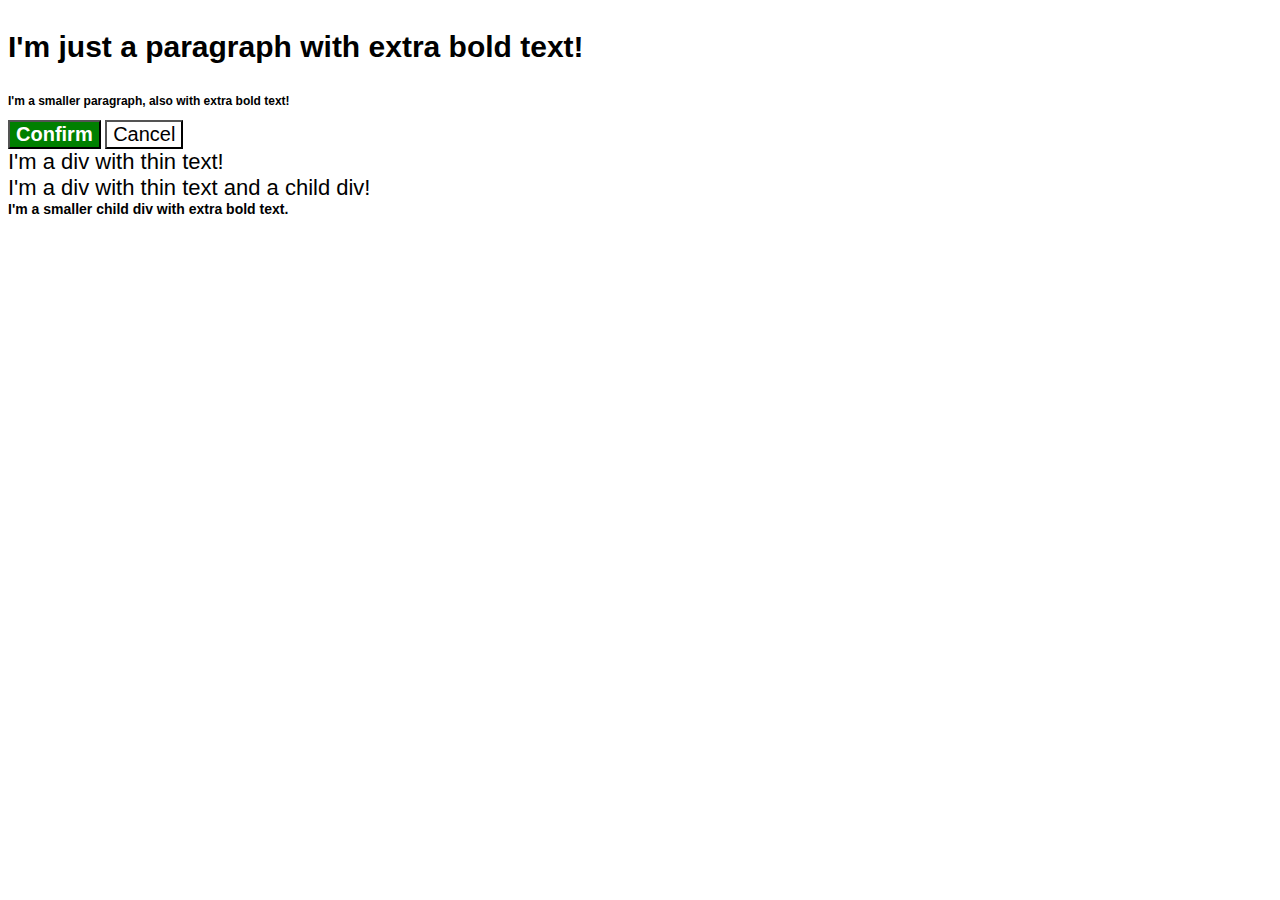
<file: theCascade/index.html>
<!DOCTYPE html>
<html lang="en">
  <head>
    <meta charset="UTF-8">
    <meta http-equiv="X-UA-Compatible" content="IE=edge">
    <meta name="viewport" content="width=device-width, initial-scale=1.0">
    <title>Fix the Cascade</title>
    <link rel="stylesheet" href="style.css">
  </head>
  <body>
    <p class="para">I'm just a paragraph with extra bold text!</p>
    <p class="para small-para">I'm a smaller paragraph, also with extra bold text!</p>

    <button id="confirm-button" class="button confirm">Confirm</button>
    <button id="cancel-button" class="button cancel">Cancel</button>

    <div class="text">I'm a div with thin text!</div>
    <div class="text">I'm a div with thin text and a child div!
      <div class="text child">I'm a smaller child div with extra bold text.</div>
    </div>
  </body>
</html>
</file>
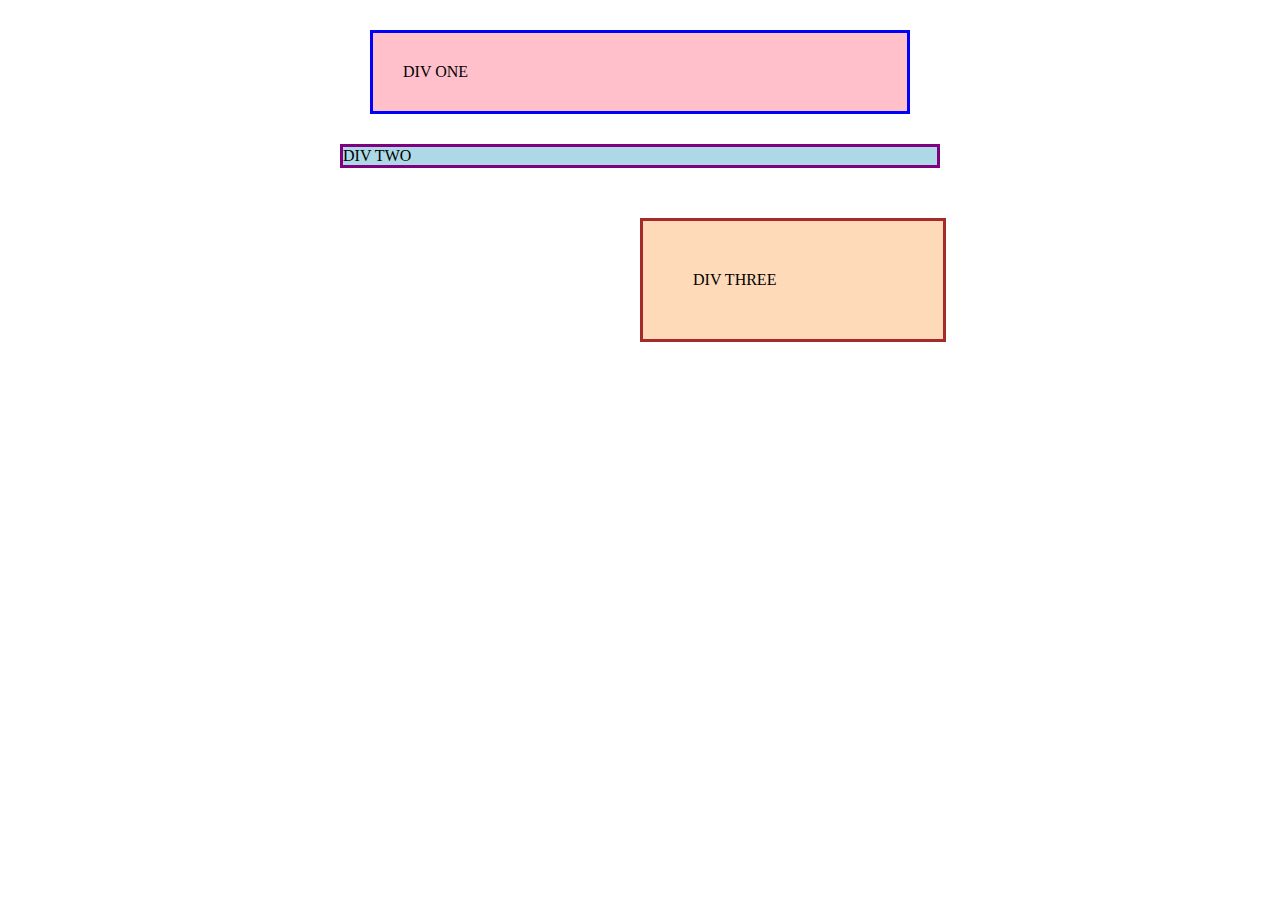
<file: blockAndInline/01-margin-and-padding-1/index.html>
<!DOCTYPE html>
<html lang="en">
  <head>
    <meta charset="UTF-8">
    <meta http-equiv="X-UA-Compatible" content="IE=edge">
    <meta name="viewport" content="width=device-width, initial-scale=1.0">
    <title>Margin and Padding exercise</title>
    <link rel="stylesheet" href="style.css">
  </head>
  <body>
    <div class="one">
      DIV ONE
    </div>
    <div class="two">
      DIV TWO
    </div>
    <div class="three">
      DIV THREE
    </div>
  </body>
</html>
</file>
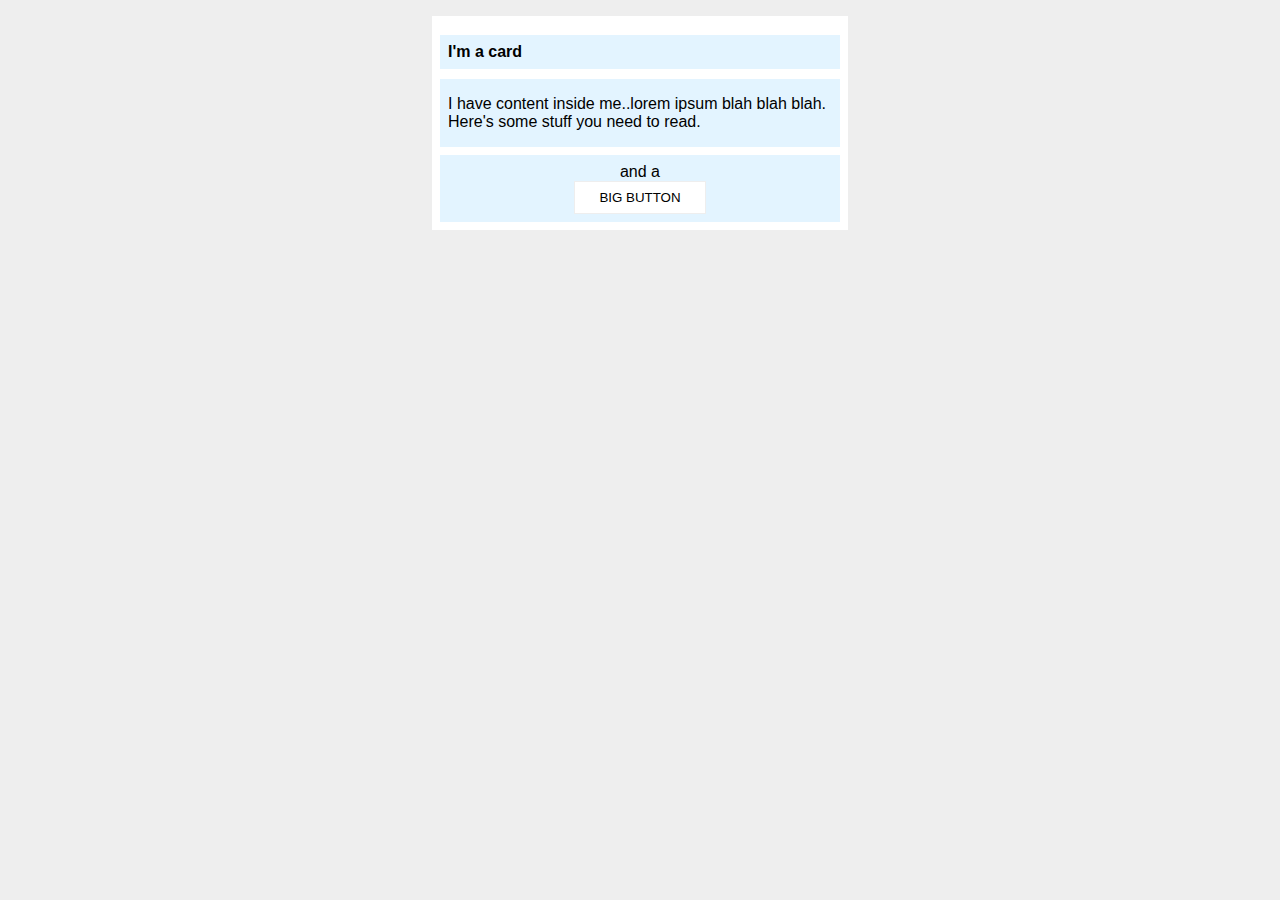
<file: blockAndInline/02-margin-and-padding-2/index.html>
<!DOCTYPE html>
<html lang="en">
  <head>
    <meta charset="UTF-8">
    <meta http-equiv="X-UA-Compatible" content="IE=edge">
    <meta name="viewport" content="width=device-width, initial-scale=1.0">
    <title>Margin and Padding exercise 2</title>
    <link rel="stylesheet" href="style.css">
  </head>
  <body>
    <div class="card">
      <h1 class="title">I'm a card</h1>
      <div class="content">I have content inside me..lorem ipsum blah blah blah. Here's some stuff you need to read.</div>
      <div class="button-container">and a <button>BIG BUTTON</button></div>
    </div>
  </body>
</html>
</file>
<file: theCascade/style.css>
body {
  font-family: Arial, Helvetica, sans-serif;
}

.para,
.small-para {
  color: hsl(0, 0%, 0%);
  font-weight: 800;
}

.small-para.para {
  font-size: 12px;
  font-weight: 800;
}

.para {
  font-size: 30px;
  font-weight: 800;
}

.confirm {
  background: green;
  color: white;
  font-weight: bold;
} 

.button {
  background-color: rgb(255, 255, 255);
  color: rgb(0, 0, 0);
  font-size: 20px;
}

.child.text {
  color: rgb(0, 0, 0);
  font-weight: 800;
  font-size: 14px;
}

div.text {
  color: rgb(0, 0, 0);
  font-size: 22px;
  font-weight: 100;
}

.confirm.button{
    background-color: green;
    color: white;
}
</file>
<file: blockAndInline/01-margin-and-padding-1/style.css>
body {
  max-width: 600px;
  margin: 0 auto;
}

.one {
  background: pink;
  border: 3px solid blue;
  /* CHANGE ME */
  padding: 30px;
  margin: 30px;
}

.two {
  background: lightblue;
  border: 3px solid purple;
  /* CHANGE ME */
  margin-bottom: 50px;
}

.three {
  background: peachpuff;
  border: 3px solid brown;
  width: 200px;
  /* CHANGE ME */
  padding: 50px;
  margin-left: 300px;
}
</file>
<file: blockAndInline/02-margin-and-padding-2/style.css>
body {
  background: #eee;
  font-family: sans-serif;
}

.card {
  width: 400px;
  background: #fff;
  margin: 16px auto;
  padding: 8px;
}

.title {
  background: #e3f4ff;
  font-size: 16px;
  padding: 8px;
}

.content {
  background: #e3f4ff;
  padding: 16px 8px 16px 8px;
  margin: 8px 0 8px 0;
}

.button-container {
  background: #e3f4ff;
  text-align: center;
  padding: 8px;
}

button {
  display: block;
  margin: 0 auto;
  background: white;
  border: 1px solid #eee;
  padding: 8px 24px 8px 24px;

}
</file>
